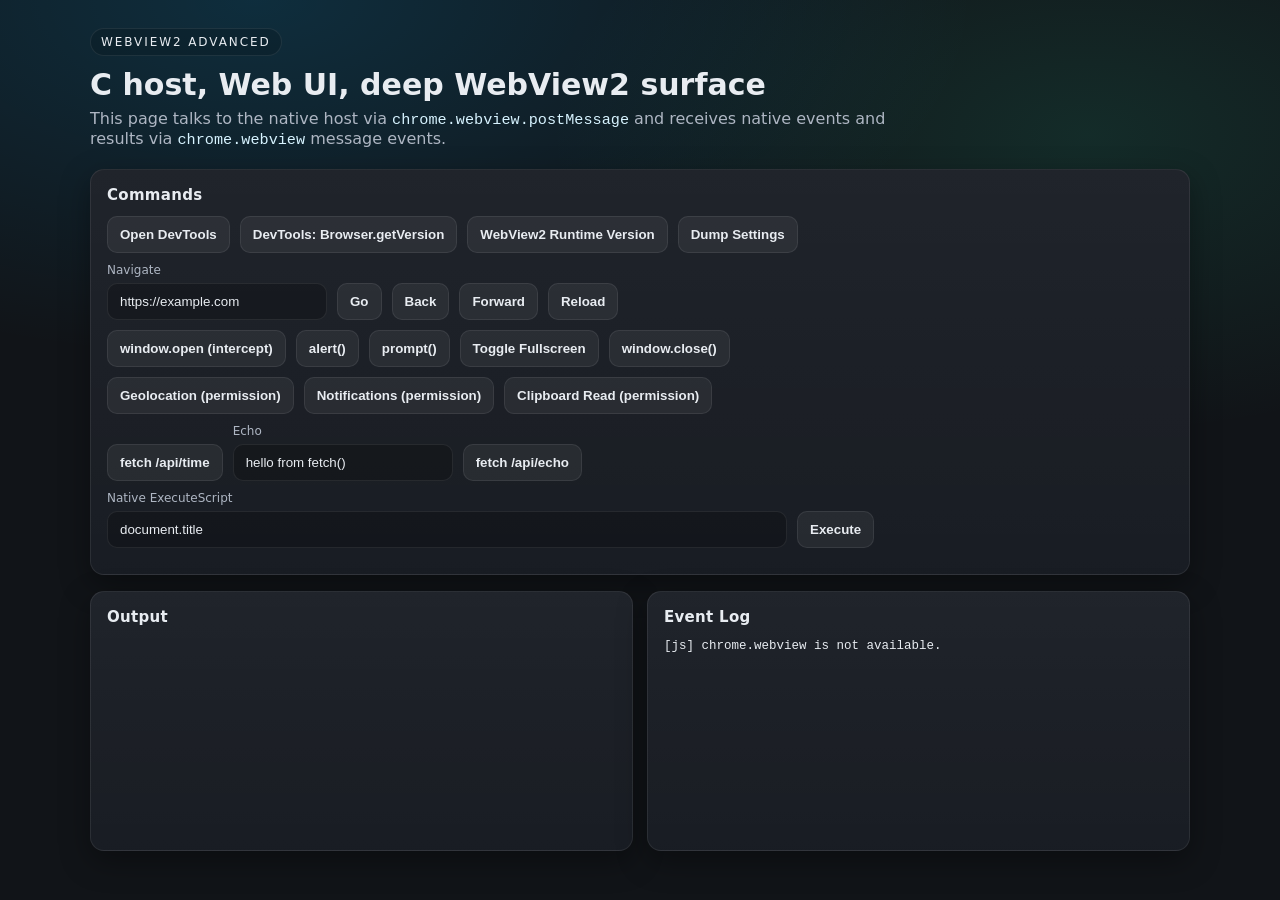
<file: advanced_assets/index.html>
<!doctype html>
<html lang="en">
  <head>
    <meta charset="utf-8" />
    <meta name="viewport" content="width=device-width, initial-scale=1" />
    <title>WebView2 Advanced (C)</title>
    <link rel="stylesheet" href="style.css" />
  </head>
  <body>
    <header>
      <div class="kicker">WebView2 Advanced</div>
      <h1>C host, Web UI, deep WebView2 surface</h1>
      <p class="sub">
        This page talks to the native host via <code>chrome.webview.postMessage</code> and
        receives native events and results via <code>chrome.webview</code> message events.
      </p>
    </header>

    <main>
      <section class="card">
        <h2>Commands</h2>

        <div class="row">
          <button data-cmd="devtools">Open DevTools</button>
          <button data-cmd="dtp-version">DevTools: Browser.getVersion</button>
          <button data-cmd="version">WebView2 Runtime Version</button>
          <button data-cmd="settings-dump">Dump Settings</button>
        </div>

        <div class="row">
          <label class="field">
            <span>Navigate</span>
            <input id="navUrl" type="url" value="https://example.com" />
          </label>
          <button id="navGo">Go</button>
          <button data-cmd="back">Back</button>
          <button data-cmd="forward">Forward</button>
          <button data-cmd="reload">Reload</button>
        </div>

        <div class="row">
          <button id="openBlank">window.open (intercept)</button>
          <button id="doAlert">alert()</button>
          <button id="doPrompt">prompt()</button>
          <button id="doFullscreen">Toggle Fullscreen</button>
          <button id="doClose">window.close()</button>
        </div>

        <div class="row">
          <button id="geo">Geolocation (permission)</button>
          <button id="notify">Notifications (permission)</button>
          <button id="clipboard">Clipboard Read (permission)</button>
        </div>

        <div class="row">
          <button id="apiTime">fetch /api/time</button>
          <label class="field">
            <span>Echo</span>
            <input id="echoText" type="text" value="hello from fetch()" />
          </label>
          <button id="apiEcho">fetch /api/echo</button>
        </div>

        <div class="row">
          <label class="field wide">
            <span>Native ExecuteScript</span>
            <input id="jsExpr" type="text" value="document.title" />
          </label>
          <button id="execJs">Execute</button>
        </div>
      </section>

      <section class="panes">
        <section class="card pane">
          <h2>Output</h2>
          <pre id="output" class="mono"></pre>
        </section>

        <section class="card pane">
          <h2>Event Log</h2>
          <pre id="log" class="mono"></pre>
        </section>
      </section>
    </main>

    <script src="app.js"></script>
  </body>
</html>
</file>
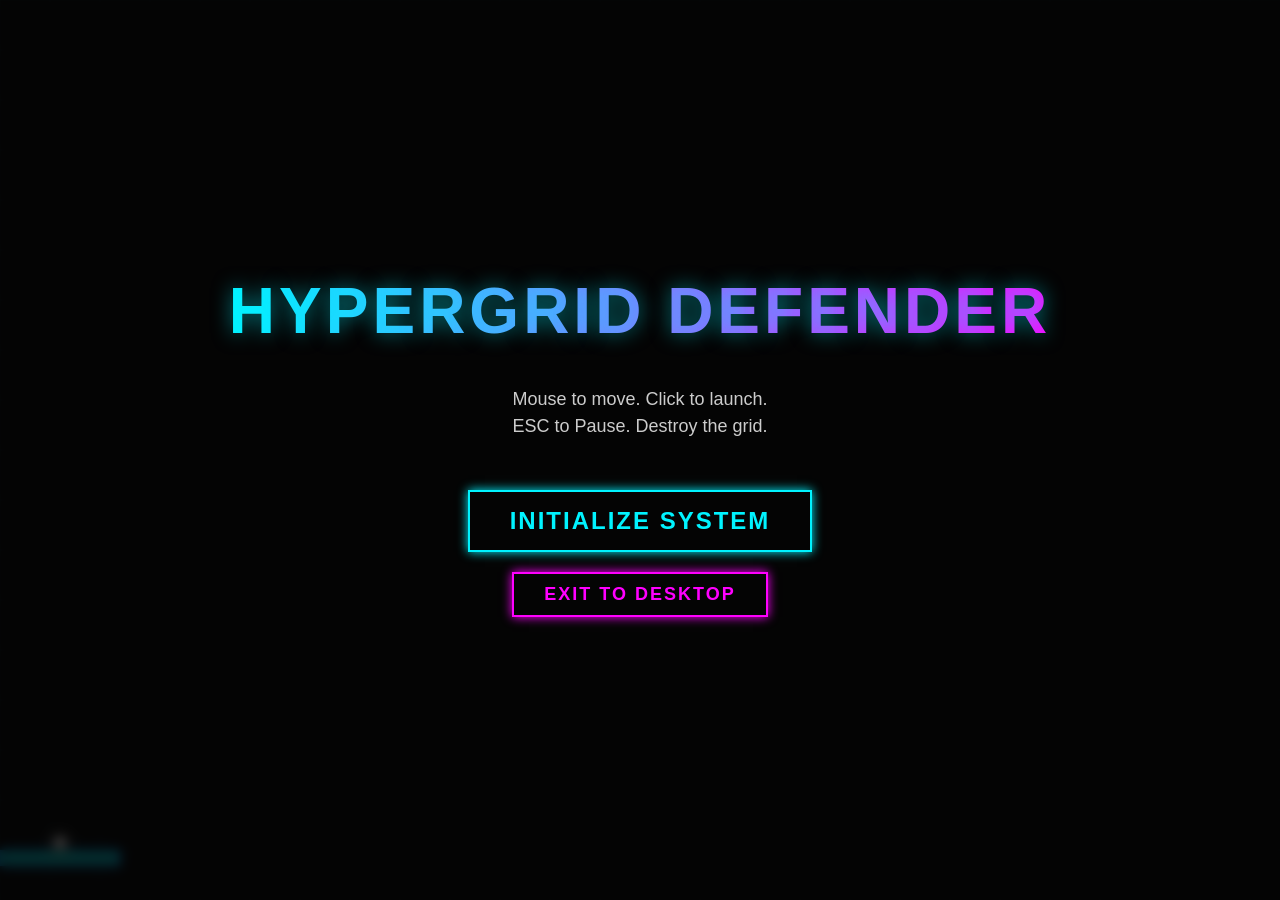
<file: game.html>
<!DOCTYPE html>
<html lang="en">
<head>
    <meta charset="UTF-8">
    <meta name="viewport" content="width=device-width, initial-scale=1.0, maximum-scale=1.0, user-scalable=no">
    <title>HyperGrid Defender</title>
    <style>
        :root {
            --neon-blue: #00f3ff;
            --neon-pink: #ff00ff;
            --neon-green: #00ff41;
            --bg-color: #050505;
            --ui-font: 'Segoe UI', Tahoma, Geneva, Verdana, sans-serif;
        }

        * { box-sizing: border-box; user-select: none; -webkit-user-select: none; }
        
        body, html {
            margin: 0;
            padding: 0;
            width: 100%;
            height: 100%;
            background-color: var(--bg-color);
            overflow: hidden;
            font-family: var(--ui-font);
            color: white;
        }

        #gameCanvas {
            display: block;
            width: 100%;
            height: 100%;
        }

        /* UI Overlay Layer */
        #ui-layer {
            position: absolute;
            top: 0;
            left: 0;
            width: 100%;
            height: 100%;
            pointer-events: none;
            display: flex;
            flex-direction: column;
            justify-content: space-between;
            padding: 20px;
        }

        /* HUD */
        .hud-top {
            display: flex;
            justify-content: space-between;
            font-size: 24px;
            font-weight: bold;
            text-shadow: 0 0 10px var(--neon-blue);
            opacity: 0;
            transition: opacity 0.5s;
        }
        .hud-top.visible { opacity: 1; }

        /* Menus */
        .menu-screen {
            position: absolute;
            top: 0;
            left: 0;
            width: 100%;
            height: 100%;
            background: rgba(5, 5, 5, 0.85);
            backdrop-filter: blur(5px);
            display: flex;
            flex-direction: column;
            align-items: center;
            justify-content: center;
            pointer-events: auto;
            transition: opacity 0.3s, visibility 0.3s;
            z-index: 10;
        }

        .hidden {
            opacity: 0;
            visibility: hidden;
            pointer-events: none;
        }

        h1 {
            font-size: 64px;
            margin: 0 0 20px 0;
            background: linear-gradient(90deg, var(--neon-blue), var(--neon-pink));
            -webkit-background-clip: text;
            -webkit-text-fill-color: transparent;
            text-shadow: 0 0 20px rgba(0, 243, 255, 0.5);
            text-transform: uppercase;
            letter-spacing: 4px;
            text-align: center;
        }

        p { font-size: 18px; color: #ccc; margin-bottom: 40px; text-align: center; max-width: 600px; line-height: 1.5; }

        .btn {
            background: transparent;
            color: var(--neon-blue);
            border: 2px solid var(--neon-blue);
            padding: 15px 40px;
            font-size: 24px;
            font-weight: bold;
            cursor: pointer;
            text-transform: uppercase;
            letter-spacing: 2px;
            transition: all 0.2s;
            box-shadow: 0 0 10px var(--neon-blue);
            margin: 10px;
            font-family: var(--ui-font);
        }

        .btn:hover {
            background: var(--neon-blue);
            color: var(--bg-color);
            box-shadow: 0 0 30px var(--neon-blue);
            transform: scale(1.05);
        }

        .btn-secondary {
            color: var(--neon-pink);
            border-color: var(--neon-pink);
            box-shadow: 0 0 10px var(--neon-pink);
            font-size: 18px;
            padding: 10px 30px;
        }
        .btn-secondary:hover {
            background: var(--neon-pink);
            color: white;
            box-shadow: 0 0 30px var(--neon-pink);
        }

        #pause-btn {
            pointer-events: auto;
            background: rgba(0,0,0,0.5);
            border: 1px solid var(--neon-blue);
            color: var(--neon-blue);
            width: 40px;
            height: 40px;
            display: flex;
            align-items: center;
            justify-content: center;
            cursor: pointer;
            font-weight: bold;
            display: none;
        }
        #pause-btn:hover { background: var(--neon-blue); color: black; }

    </style>
</head>
<body>

    <canvas id="gameCanvas"></canvas>

    <div id="ui-layer">
        <div class="hud-top" id="hud">
            <div id="score-display">SCORE: 0</div>
            <div id="lives-display">LIVES: 3</div>
        </div>
        <div style="align-self: flex-end;">
            <div id="pause-btn">||</div>
        </div>
    </div>

    <div id="start-screen" class="menu-screen">
        <h1>HyperGrid Defender</h1>
        <p>Mouse to move. Click to launch.<br>ESC to Pause. Destroy the grid.</p>
        <button class="btn" id="start-btn">Initialize System</button>
        <button class="btn btn-secondary" id="exit-btn">Exit to Desktop</button>
    </div>

    <div id="pause-screen" class="menu-screen hidden">
        <h1>System Paused</h1>
        <button class="btn" id="resume-btn">Resume</button>
        <button class="btn btn-secondary" id="quit-btn">Quit to Menu</button>
    </div>

    <div id="gameover-screen" class="menu-screen hidden">
        <h1 id="go-title">Critical Failure</h1>
        <p id="go-score">Final Score: 0</p>
        <button class="btn" id="restart-btn">Reboot System</button>
        <button class="btn btn-secondary" id="go-exit-btn">Exit to Desktop</button>
    </div>

<script>
/**
 * HYPERGRID DEFENDER
 * Updated: Sharper bricks, expanded color palette
 */

// --- Configuration ---
const CONFIG = {
    paddleWidth: 120,
    paddleHeight: 16,
    ballRadius: 7,
    brickRows: 11,
    brickCols: 12,
    brickGap: 8,
    brickHeight: 24, // ✅ More rectangular
    // ✅ Expanded 10-color neon palette
    colors: [
        '#00f3ff', // Cyan
        '#ff00ff', // Magenta
        '#00ff41', // Green
        '#ffff00', // Yellow
        '#ff0055', // Red
        '#ff8800', // Orange
        '#aa00ff', // Purple
        '#0088ff', // Blue
        '#ff0088', // Pink
        '#00ff88'  // Mint
    ]
};

// --- State ---
const state = {
    screen: 'start',
    score: 0,
    lives: 3,
    level: 1,
    width: 0,
    height: 0,
    dpi: 1
};

// --- Audio System ---
const audio = {
    ctx: null,
    init: function() {
        if (!this.ctx) {
            this.ctx = new (window.AudioContext || window.webkitAudioContext)();
        }
        if (this.ctx.state === 'suspended') {
            this.ctx.resume();
        }
    },
    playTone: function(freq, type, duration, vol = 0.1) {
        if (!this.ctx) return;
        const osc = this.ctx.createOscillator();
        const gain = this.ctx.createGain();
        osc.type = type;
        osc.frequency.setValueAtTime(freq, this.ctx.currentTime);
        gain.gain.setValueAtTime(vol, this.ctx.currentTime);
        gain.gain.exponentialRampToValueAtTime(0.01, this.ctx.currentTime + duration);
        osc.connect(gain);
        gain.connect(this.ctx.destination);
        osc.start();
        osc.stop(this.ctx.currentTime + duration);
    },
    sfx: {
        paddle: () => audio.playTone(400, 'sine', 0.1),
        brick: () => audio.playTone(600 + Math.random()*200, 'square', 0.1, 0.05),
        wall: () => audio.playTone(200, 'triangle', 0.1),
        lose: () => {
            audio.playTone(150, 'sawtooth', 0.5);
            setTimeout(() => audio.playTone(100, 'sawtooth', 0.5), 200);
        },
        win: () => {
            [400, 500, 600, 800].forEach((f, i) => setTimeout(() => audio.playTone(f, 'sine', 0.3), i * 100));
        }
    }
};

// --- Entities ---
const paddle = { x: 0, y: 0, width: CONFIG.paddleWidth, height: CONFIG.paddleHeight };
const ball = { x: 0, y: 0, dx: 0, dy: 0, speed: 0, active: false };
let bricks = [];
let particles = [];
let shake = 0;

// --- Canvas Setup ---
const canvas = document.getElementById('gameCanvas');
const ctx = canvas.getContext('2d', { alpha: false });

function resize() {
    state.dpi = window.devicePixelRatio || 1;
    state.width = window.innerWidth;
    state.height = window.innerHeight;
    
    canvas.style.width = state.width + 'px';
    canvas.style.height = state.height + 'px';
    canvas.width = state.width * state.dpi;
    canvas.height = state.height * state.dpi;
    
    ctx.scale(state.dpi, state.dpi);
    
    paddle.y = state.height - 50;
    if (!ball.active) {
        ball.x = paddle.x + paddle.width / 2;
        ball.y = paddle.y - CONFIG.ballRadius;
    }
}
window.addEventListener('resize', resize);

// --- Input Handling ---
function updatePaddleX(clientX) {
    paddle.x = clientX - paddle.width / 2;
    if (paddle.x < 0) paddle.x = 0;
    if (paddle.x + paddle.width > state.width) paddle.x = state.width - paddle.width;
    
    if (!ball.active) {
        ball.x = paddle.x + paddle.width / 2;
    }
}

window.addEventListener('mousemove', e => {
    if (state.screen === 'playing') updatePaddleX(e.clientX);
});
window.addEventListener('touchmove', e => {
    if (state.screen === 'playing') {
        e.preventDefault();
        updatePaddleX(e.touches[0].clientX);
    }
}, { passive: false });

window.addEventListener('mousedown', () => {
    if (state.screen === 'playing' && !ball.active) launchBall();
});
window.addEventListener('touchstart', () => {
    if (state.screen === 'playing' && !ball.active) launchBall();
}, { passive: false });

window.addEventListener('keydown', e => {
    if (e.key === 'Escape') {
        if (state.screen === 'playing') togglePause();
        else if (state.screen === 'paused') togglePause();
    }
});

// --- Game Logic ---

function initBricks() {
    bricks = [];
    const padding = 40;
    const availableWidth = state.width - (padding * 2);
    const brickWidth = (availableWidth - (CONFIG.brickGap * (CONFIG.brickCols - 1))) / CONFIG.brickCols;

    for (let r = 0; r < CONFIG.brickRows; r++) {
        for (let c = 0; c < CONFIG.brickCols; c++) {
            bricks.push({
                x: padding + c * (brickWidth + CONFIG.brickGap),
                y: padding + r * (CONFIG.brickHeight + CONFIG.brickGap),
                w: brickWidth,
                h: CONFIG.brickHeight,
                status: 1,
                color: CONFIG.colors[r % CONFIG.colors.length]
            });
        }
    }
}

function launchBall() {
    ball.active = true;
    ball.speed = 8 + (state.level * 0.5);
    ball.dx = ball.speed * (Math.random() > 0.5 ? 1 : -1);
    ball.dy = -ball.speed;
    audio.sfx.paddle();
}

function createParticles(x, y, color) {
    for (let i = 0; i < 15; i++) {
        particles.push({
            x: x,
            y: y,
            dx: (Math.random() - 0.5) * 10,
            dy: (Math.random() - 0.5) * 10,
            life: 1.0,
            color: color
        });
    }
}

function update() {
    if (state.screen !== 'playing') return;

    if (ball.active) {
        ball.x += ball.dx;
        ball.y += ball.dy;

        if (ball.x + CONFIG.ballRadius > state.width || ball.x - CONFIG.ballRadius < 0) {
            ball.dx = -ball.dx;
            audio.sfx.wall();
            shake = 5;
        }
        if (ball.y - CONFIG.ballRadius < 0) {
            ball.dy = -ball.dy;
            audio.sfx.wall();
            shake = 5;
        }
        
        if (ball.y + CONFIG.ballRadius > paddle.y && 
            ball.y - CONFIG.ballRadius < paddle.y + paddle.height &&
            ball.x > paddle.x && ball.x < paddle.x + paddle.width) {
            
            let hitPoint = ball.x - (paddle.x + paddle.width / 2);
            hitPoint = hitPoint / (paddle.width / 2);
            
            let angle = hitPoint * (Math.PI / 3);
            let speed = Math.sqrt(ball.dx*ball.dx + ball.dy*ball.dy);
            speed = Math.min(speed * 1.05, 15); 

            ball.dx = speed * Math.sin(angle);
            ball.dy = -speed * Math.cos(angle);
            ball.y = paddle.y - CONFIG.ballRadius;
            audio.sfx.paddle();
            createParticles(ball.x, ball.y, '#fff');
        }

        let activeBricks = 0;
        for (let b of bricks) {
            if (b.status === 1) {
                activeBricks++;
                if (ball.x > b.x && ball.x < b.x + b.w && ball.y > b.y && ball.y < b.y + b.h) {
                    ball.dy = -ball.dy;
                    b.status = 0;
                    state.score += 10;
                    audio.sfx.brick();
                    createParticles(b.x + b.w/2, b.y + b.h/2, b.color);
                    shake = 3;
                    updateHUD();
                }
            }
        }

        if (activeBricks === 0) {
            state.level++;
            audio.sfx.win();
            resetLevel();
        }

        if (ball.y - CONFIG.ballRadius > state.height) {
            state.lives--;
            audio.sfx.lose();
            shake = 20;
            updateHUD();
            if (state.lives <= 0) {
                gameOver();
            } else {
                ball.active = false;
                ball.x = paddle.x + paddle.width / 2;
                ball.y = paddle.y - CONFIG.ballRadius;
            }
        }
    } else {
        ball.x = paddle.x + paddle.width / 2;
        ball.y = paddle.y - CONFIG.ballRadius;
    }

    for (let i = particles.length - 1; i >= 0; i--) {
        let p = particles[i];
        p.x += p.dx;
        p.y += p.dy;
        p.life -= 0.02;
        if (p.life <= 0) particles.splice(i, 1);
    }

    if (shake > 0) shake *= 0.9;
    if (shake < 0.5) shake = 0;
}

function resetLevel() {
    ball.active = false;
    initBricks();
    ball.x = paddle.x + paddle.width / 2;
    ball.y = paddle.y - CONFIG.ballRadius;
}

function startGame() {
    audio.init();
    state.score = 0;
    state.lives = 3;
    state.level = 1;
    resize();
    initBricks();
    updateHUD();
    state.screen = 'playing';
    
    toggleUI('hud', false);
    toggleUI('start-screen', true);
    toggleUI('pause-screen', true);
    toggleUI('gameover-screen', true);
    
    document.getElementById('pause-btn').style.display = 'flex';
    ball.active = false;
    lockCursor();
    loop();
}

function gameOver() {
    state.screen = 'gameover';
    document.getElementById('go-score').innerText = "Final Score: " + state.score;
    
    toggleUI('gameover-screen', false);
    toggleUI('hud', true);
    toggleUI('pause-screen', true);
    toggleUI('start-screen', true);
    
    document.getElementById('pause-btn').style.display = 'none';
    unlockCursor();
}

function togglePause() {
    if (state.screen === 'playing') {
        state.screen = 'paused';
        unlockCursor();
        toggleUI('pause-screen', false);
    } else if (state.screen === 'paused') {
        state.screen = 'playing';
        lockCursor();
        toggleUI('pause-screen', true);
        loop();
    }
}

function updateHUD() {
    document.getElementById('score-display').innerText = `SCORE: ${state.score}`;
    document.getElementById('lives-display').innerText = `LIVES: ${state.lives}`;
}

function toggleUI(id, hide) {
    const el = document.getElementById(id);
    if (hide) {
        el.classList.add('hidden');
        if(id === 'hud') el.classList.remove('visible');
    } else {
        el.classList.remove('hidden');
        if(id === 'hud') el.classList.add('visible');
    }
}

// --- Rendering ---
function draw() {
    ctx.fillStyle = 'rgba(5, 5, 5, 0.3)';
    ctx.fillRect(0, 0, state.width, state.height);

    ctx.save();
    
    if (shake > 0) {
        const dx = (Math.random() - 0.5) * shake;
        const dy = (Math.random() - 0.5) * shake;
        ctx.translate(dx, dy);
    }

    // Neon Glow Mode
    ctx.shadowBlur = 0;
    ctx.globalCompositeOperation = 'lighter';

    // Draw Bricks - ✅ SHARPER EDGES
    for (let b of bricks) {
        if (b.status === 1) {
            ctx.fillStyle = b.color;
            ctx.shadowColor = b.color;
            ctx.shadowBlur = 7; // ✅ Reduced from 15 for sharper edges
            ctx.fillRect(b.x, b.y, b.w, b.h);
            
            // ✅ Subtle border for definition
            ctx.strokeStyle = 'rgba(255,255,255,0.3)';
            ctx.lineWidth = 1;
            ctx.shadowBlur = 0;
            ctx.strokeRect(b.x, b.y, b.w, b.h);
        }
    }

    // Draw Paddle
    ctx.fillStyle = CONFIG.colors[7];
    ctx.shadowColor = CONFIG.colors[7];
    ctx.shadowBlur = 11;
    ctx.fillRect(paddle.x, paddle.y, paddle.width, paddle.height);

    // Draw Ball
    ctx.beginPath();
    ctx.arc(ball.x, ball.y, CONFIG.ballRadius, 0, Math.PI * 2);
    ctx.fillStyle = '#fff';
    ctx.shadowColor = '#fff';
    ctx.shadowBlur = 15;
    ctx.fill();
    ctx.closePath();

    // Draw Particles
    for (let p of particles) {
        ctx.fillStyle = p.color;
        ctx.shadowColor = p.color;
        ctx.globalAlpha = p.life;
        ctx.shadowBlur = 10;
        ctx.fillRect(p.x, p.y, 4, 4);
    }
    ctx.globalAlpha = 1.0;

    // Background Grid
    ctx.shadowBlur = 0;
    ctx.globalCompositeOperation = 'source-over';
    ctx.strokeStyle = 'rgba(0, 243, 255, 0.1)';
    ctx.lineWidth = 1;
    const gridSize = 50;
    const offset = (Date.now() / 50) % gridSize;
    
    ctx.beginPath();
    for (let x = 0; x < state.width; x += gridSize) {
        ctx.moveTo(x, 0);
        ctx.lineTo(x, state.height);
    }
    for (let y = offset; y < state.height; y += gridSize) {
        ctx.moveTo(0, y);
        ctx.lineTo(state.width, y);
    }
    ctx.stroke();

    ctx.restore();
}

function loop() {
    if (state.screen === 'playing') {
        update();
        draw();
        requestAnimationFrame(loop);
    }
}

// --- Host Communication ---
function closeHost() {
    sendHostMessage('cursor_unlock');
    sendHostMessage('close');
}

function sendHostMessage(msg) {
    if (window.chrome && window.chrome.webview) {
        window.chrome.webview.postMessage(msg);
    } else {
        console.log("Host Message:", msg);
    }
}

function lockCursor() {
    sendHostMessage('cursor_lock');
}

function unlockCursor() {
    sendHostMessage('cursor_unlock');
}

// --- UI Event Listeners ---
document.getElementById('start-btn').addEventListener('click', startGame);
document.getElementById('resume-btn').addEventListener('click', togglePause);
document.getElementById('restart-btn').addEventListener('click', startGame);
document.getElementById('pause-btn').addEventListener('click', togglePause);
document.getElementById('quit-btn').addEventListener('click', () => {
    toggleUI('pause-screen', true);
    toggleUI('start-screen', false);
    state.screen = 'start';
    document.getElementById('pause-btn').style.display = 'none';
    unlockCursor();
});

document.getElementById('exit-btn').addEventListener('click', closeHost);
document.getElementById('go-exit-btn').addEventListener('click', closeHost);

// Initial Setup
resize();
draw();

</script>
</body>
</html>
</file>
<file: advanced_assets/style.css>
:root {
  --bg: #111418;
  --card: #171b22;
  --text: #e8ecf1;
  --muted: #aeb6c3;
  --accent: #00b3ff;
  --accent2: #27d7a4;
  --border: rgba(255, 255, 255, 0.08);
  --shadow: 0 10px 30px rgba(0, 0, 0, 0.35);
  --mono: ui-monospace, SFMono-Regular, Menlo, Monaco, Consolas, "Liberation Mono",
    "Courier New", monospace;
}

* {
  box-sizing: border-box;
}

html,
body {
  height: 100%;
}

body {
  margin: 0;
  background: radial-gradient(1200px 600px at 20% 0%, rgba(0, 179, 255, 0.16), transparent 60%),
    radial-gradient(900px 500px at 85% 15%, rgba(39, 215, 164, 0.12), transparent 60%),
    var(--bg);
  color: var(--text);
  font-family: "Segoe UI", system-ui, -apple-system, sans-serif;
  padding: 28px;
}

header {
  max-width: 1100px;
  margin: 0 auto 20px auto;
}

.kicker {
  display: inline-block;
  font-size: 12px;
  letter-spacing: 0.16em;
  text-transform: uppercase;
  padding: 6px 10px;
  border: 1px solid var(--border);
  border-radius: 999px;
  background: rgba(0, 0, 0, 0.15);
}

h1 {
  margin: 12px 0 8px 0;
  font-size: 30px;
  line-height: 1.1;
}

.sub {
  margin: 0;
  color: var(--muted);
  max-width: 80ch;
}

code {
  font-family: var(--mono);
  font-size: 0.95em;
  color: #d7f3ff;
}

main {
  max-width: 1100px;
  margin: 0 auto;
}

.card {
  background: linear-gradient(180deg, rgba(255, 255, 255, 0.04), transparent 120%),
    var(--card);
  border: 1px solid var(--border);
  border-radius: 14px;
  box-shadow: var(--shadow);
  padding: 16px;
}

.card h2 {
  margin: 0 0 12px 0;
  font-size: 15px;
  font-weight: 650;
  letter-spacing: 0.02em;
}

.row {
  display: flex;
  gap: 10px;
  flex-wrap: wrap;
  align-items: end;
  margin: 10px 0;
}

button {
  border: 1px solid var(--border);
  background: rgba(255, 255, 255, 0.06);
  color: var(--text);
  padding: 10px 12px;
  border-radius: 10px;
  cursor: pointer;
  font-weight: 600;
}

button:hover {
  border-color: rgba(0, 179, 255, 0.45);
  background: rgba(0, 179, 255, 0.12);
}

button:active {
  transform: translateY(1px);
}

.field {
  display: grid;
  gap: 6px;
}

.field span {
  font-size: 12px;
  color: var(--muted);
}

input {
  min-width: 220px;
  border: 1px solid var(--border);
  background: rgba(0, 0, 0, 0.22);
  color: var(--text);
  padding: 10px 12px;
  border-radius: 10px;
  outline: none;
}

input:focus {
  border-color: rgba(39, 215, 164, 0.55);
  box-shadow: 0 0 0 3px rgba(39, 215, 164, 0.12);
}

.wide input {
  min-width: min(680px, 92vw);
}

.panes {
  margin-top: 16px;
  display: grid;
  grid-template-columns: 1fr 1fr;
  gap: 14px;
}

.pane {
  min-height: 260px;
}

.mono {
  font-family: var(--mono);
  font-size: 12.5px;
  line-height: 1.35;
  white-space: pre-wrap;
  margin: 0;
}

@media (max-width: 980px) {
  body {
    padding: 16px;
  }
  .panes {
    grid-template-columns: 1fr;
  }
}
</file>
